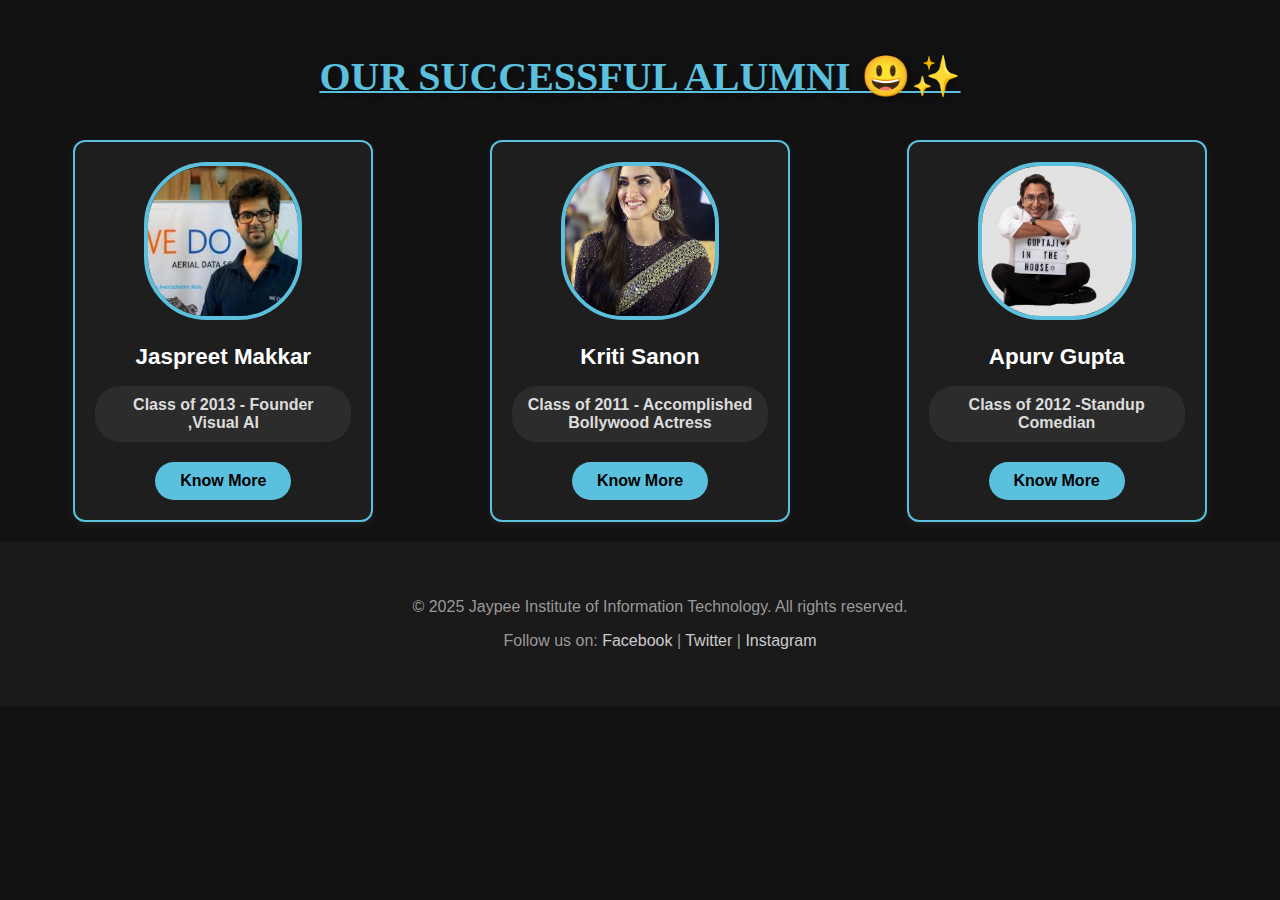
<file: alumni.html>
<!DOCTYPE html>
<html lang="en">

<head>
    <meta charset="UTF-8">
    <meta name="viewport" content="width=device-width, initial-scale=1.0">
    <title>JIIT Alumni</title>
    <link rel="stylesheet" href="alumni.css">
</head>

<body>
    <section class="alumni" id="alumni">
        <div class="container">
            <h2>OUR SUCCESSFUL ALUMNI 😃✨ </h2>
            <div class="alumni-card">
                <div class="card">
                    <img src="jaspritmakkar.jpg">
                    <h3>Jaspreet Makkar</h3>
                    <p>Class of 2013 - Founder ,Visual AI</p>

                    <a href="https://www.linkedin.com/in/makkarjaspreet/?originalSubdomain=in" target="_blank">Know More</a>
                </div>
                <div class="card">
                    <img src="Kriti_Sanon_.jpg">
                    <h3>Kriti Sanon</h3>
                    <p>Class of 2011 - Accomplished Bollywood Actress</p>
                    <a href="https://en.wikipedia.org/wiki/Kriti_Sanon" target="_blank">Know More</a>
                </div>
                <div class="card">
                    <img src="1200px-Appurva_Gupta_ji.jpg">
                    <h3>Apurv Gupta</h3>
                    <p>Class of 2012 -Standup Comedian</p>
                    <a href="https://en.wikipedia.org/wiki/Appurv_Gupta" target="_blank">Know More</a>  
                </div>
            </div>
        </div>
    </section>
    <footer class="footer">
        <div class="container">
            <p>&copy; 2025 Jaypee Institute of Information Technology. All rights reserved.</p>
            <p>Follow us on:
                <a href="https://www.facebook.com/jiitofficial/" target="_blank">Facebook</a> |
                <a href="https://x.com/JaypeeUniversi2" target="_blank">Twitter</a> |
                <a href="https://www.instagram.com/jiitofficial" target="_blank">Instagram</a>
            </p>
        </div>
</body>
</file>
<file: alumni.css>
/* General page styles */
body {
    font-family: Arial, sans-serif;
    background-color: #121212; /* Dark background */
    color: #f1f1f1;
    margin: 0;
    padding: 0;
}

/* Container */
.container {
    max-width: 1200px;
    margin: auto;
    padding: 20px;
}

/* Section heading */
h2 {
    text-align: center;
    font-size: 2.5em;
    margin-bottom: 40px;
    color: #5BC0DE;
    text-shadow: 2px 2px 10px rgba(0, 0, 0, 0.5);
    font-family: 'Times New Roman', Times, serif;
    font-weight: bold;
    text-decoration: underline;
    text-decoration-color: #5BC0DE;
    text-decoration-thickness: 2px;
}

/* Alumni card container */
.alumni-card {
    display: flex;
    justify-content: space-around;
    flex-wrap: wrap;
    gap: 50px;
}

/* Each card */
.card {
    background-color: #1e1e1e; /* Darker card */
    border: 2px solid #5BC0DE;
    width: 300px;
    border-radius: 12px;
    box-shadow: 0 4px 10px rgba(255, 255, 255, 0.05);
    padding: 20px;
    box-sizing: border-box;
    text-align: center;
    transition: transform 0.3s ease, box-shadow 0.3s ease;
}

.card:hover {
    transform: translateY(-8px);
    box-shadow: 0 12px 25px rgba(255, 255, 255, 0.08);
    cursor: pointer;
}

/* Images */
.card img {
    width: 150px;
    height: 150px;
    object-fit: cover;
    border-radius: 40%;
    margin-bottom: 20px;
    border: 4px solid #5BC0DE;
}

/* Card headings */
.card h3 {
    margin: 0 0 10px 0;
    font-size: 1.4em;
    color: #ffffff;
}

/* Card paragraph */
.card p {
    color: #ddd;
    background-color: #2c2c2c;
    border-radius: 25px;
    padding: 10px;
    font-size: 1em;
    margin-bottom: 20px;
    text-align: center;
    font-weight: bold;
}

/* Know More button */
.card a {
    display: inline-block;
    background-color: #5BC0DE;
    color: #000;
    padding: 10px 25px;
    border-radius: 25px;
    font-weight: bold;
    text-decoration: none;
    transition: background-color 0.3s ease, transform 0.2s ease;
}

.card a:hover {
    background-color: #31a2b8;
    transform: scale(1.05);
}

/* Footer */
.footer {
    text-align: center;
    padding: 20px;
    background-color: #1a1a1a;
    color: #999;
    width: 100%;
}

.footer a {
    color: #ccc;
    text-decoration: none;
}

.footer a:hover {
    text-decoration: underline;
}

/* Responsive */
@media (max-width: 768px) {
    .alumni-card {
        justify-content: center;
    }

    .card {
        width: 80%;
    }
}

@media (max-width: 480px) {
    .card {
        width: 100%;
        padding: 15px;
    }
}
</file>
